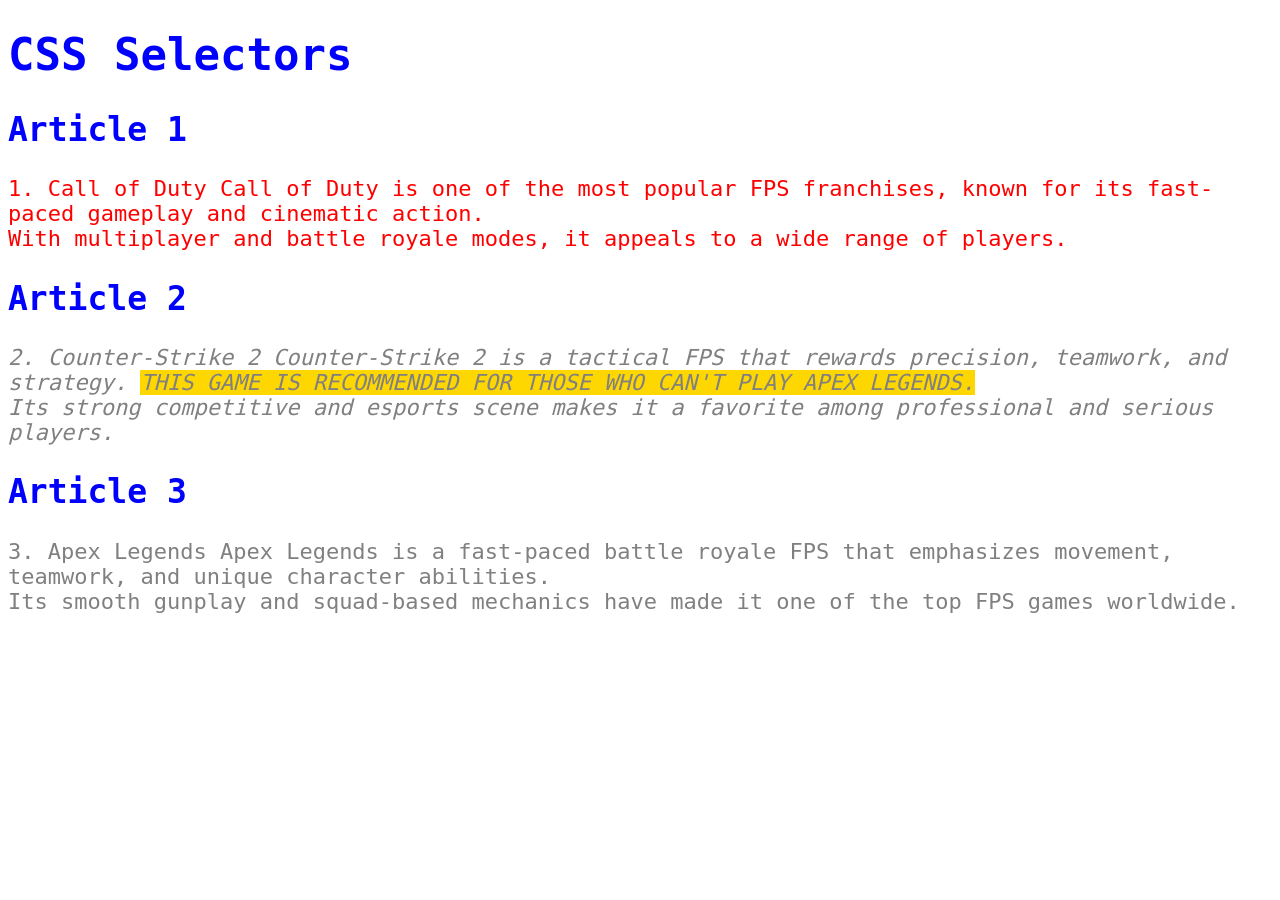
<file: Lesson 02/index.html>
<!DOCTYPE html>
<html lang="en">
<head>
    <meta charset="UTF-8">
    <meta name="viewport" content="width=device-width, initial-scale=1.0">
    <link rel="stylesheet" href="style.css">

    <title>CSS Selectors</title>
    <main>
</head>
<body>
    
    <h1>CSS Selectors</h1>


    <h2> Article 1 </h2>
    <p>
        1. Call of Duty
    Call of Duty is one of the most popular FPS franchises, known for its fast-paced gameplay and cinematic action. <br> With multiplayer and battle royale modes, it appeals to a wide range of players. </br>
    </p>

    <h2> Article 2 </h2>
    <p id="second" class="gray">
        2. Counter-Strike 2
    Counter-Strike 2 is a tactical FPS that rewards precision, teamwork, and strategy. <span class="Highlight"> This game is recommended for those who can't play Apex Legends.</span> <br> Its strong competitive and esports scene makes it a favorite among professional and serious players. </br>
    </p>

        <h2> Article 3 </h2>
    <p class="gray">
        3. Apex Legends
    Apex Legends is a fast-paced battle royale FPS that emphasizes movement, teamwork, and unique character abilities. <br> Its smooth gunplay and squad-based mechanics have made it one of the top FPS games worldwide. </br>
    </p>
    </main>
</body>
</html>
</file>
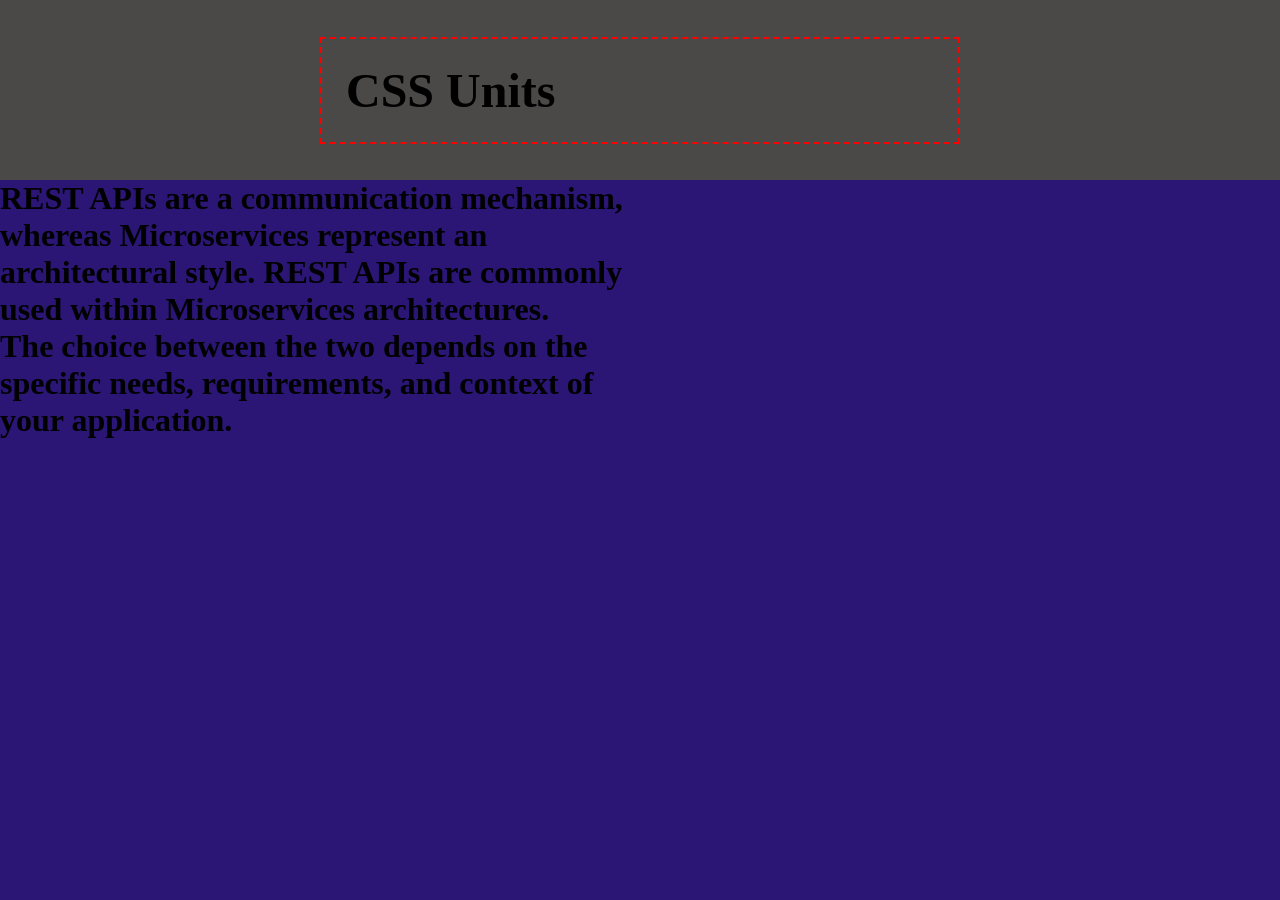
<file: Lesson 04/index.html>
<!DOCTYPE html>
<html lang="en">
<head>
    <meta charset="UTF-8">
    <meta name="viewport" content="width=device-width, initial-scale=1.0">
    <link rel="stylesheet" href="CSS/style.css ">

    <title>CSS Units</title>
    <main>
</head>
<body>

<header>   <H1>CSS Units</H1>       </header>
    
    <p>
      <b> REST APIs are a communication mechanism, whereas Microservices represent an architectural style. REST APIs are commonly used within Microservices architectures.<br> The choice between the two depends on the specific needs, requirements, and context of your application. </br> </b>
    </p>


    </p>
    </main>
</body>
</html>
</file>
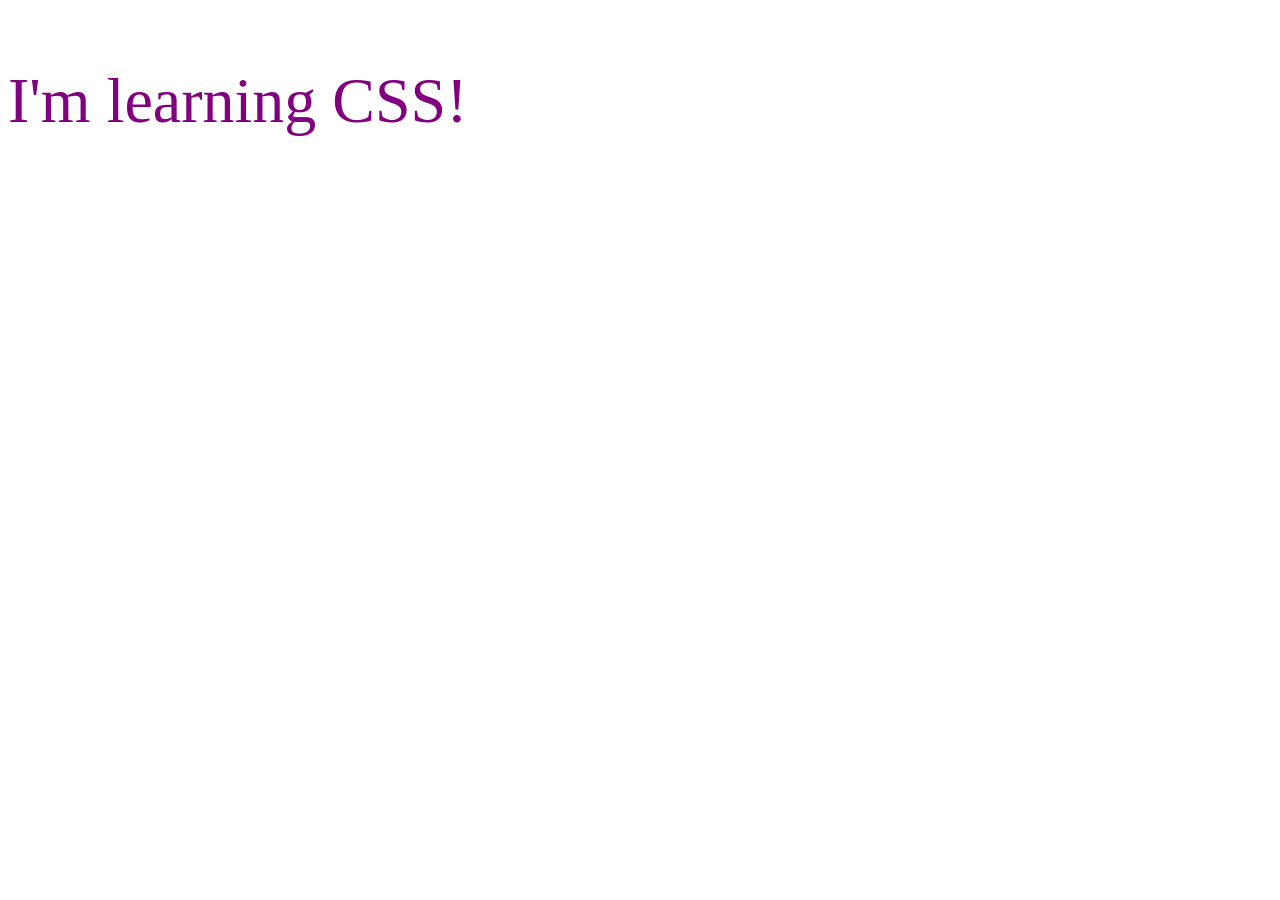
<file: Lesson 01/indexc.html>
<!DOCTYPE html>
<html lang="en">

<head>
    <meta charset="UTF-8">
    <meta name="viewport" content="width=device-width, initial-scale=1.0">
    <title>Document</title>
    <link rel="stylesheet" href="css/style.css ">
</head>

<body>
    <p>I'm learning CSS!</p>
</body>

</html>
</file>
<file: Lesson 02/style.css>
html {
    font-size: 22px;
}


body {
    
    
}

main {
    font-family: monospace;
    
}

button, input, select, textarea {
    font: inherit;
    font-size: inherit;
    
}

.gray{
    color: gray;
}

h1, h2 {
    color: blue;
}

p {
    color: purple;
}

p {
    color: red;
}

.Highlight {
    text-transform: uppercase;
    background-color: gold;
}



#second {
    font-style: italic;
}
</file>
<file: Lesson 04/CSS/style.css>
* {
    margin: 0;
    padding: 0;
    box-sizing: border-box;
}

body {
    width: 100vw;

}

h1 {
    border: 2px dashed red;
    width: 50%;
    font-size: 3rem;
    padding: 0.5em;
}

main {
    font-size: 2rem;
}

p {
    font-size: 2rem;
    width: 40ch;
}

body {
    width: 100%;
    height: 100vh;
    background-color: rgb(43, 22, 117);
}

header {
    width: 100%;
    height: 20vh;
    background-color: rgb(75, 72, 72);
    display: flex;
    justify-content: center;
    align-items: center;
}
</file>
<file: Lesson 01/css/style.css>
p {
    font-size: 64px;
    color: purple
}
</file>
